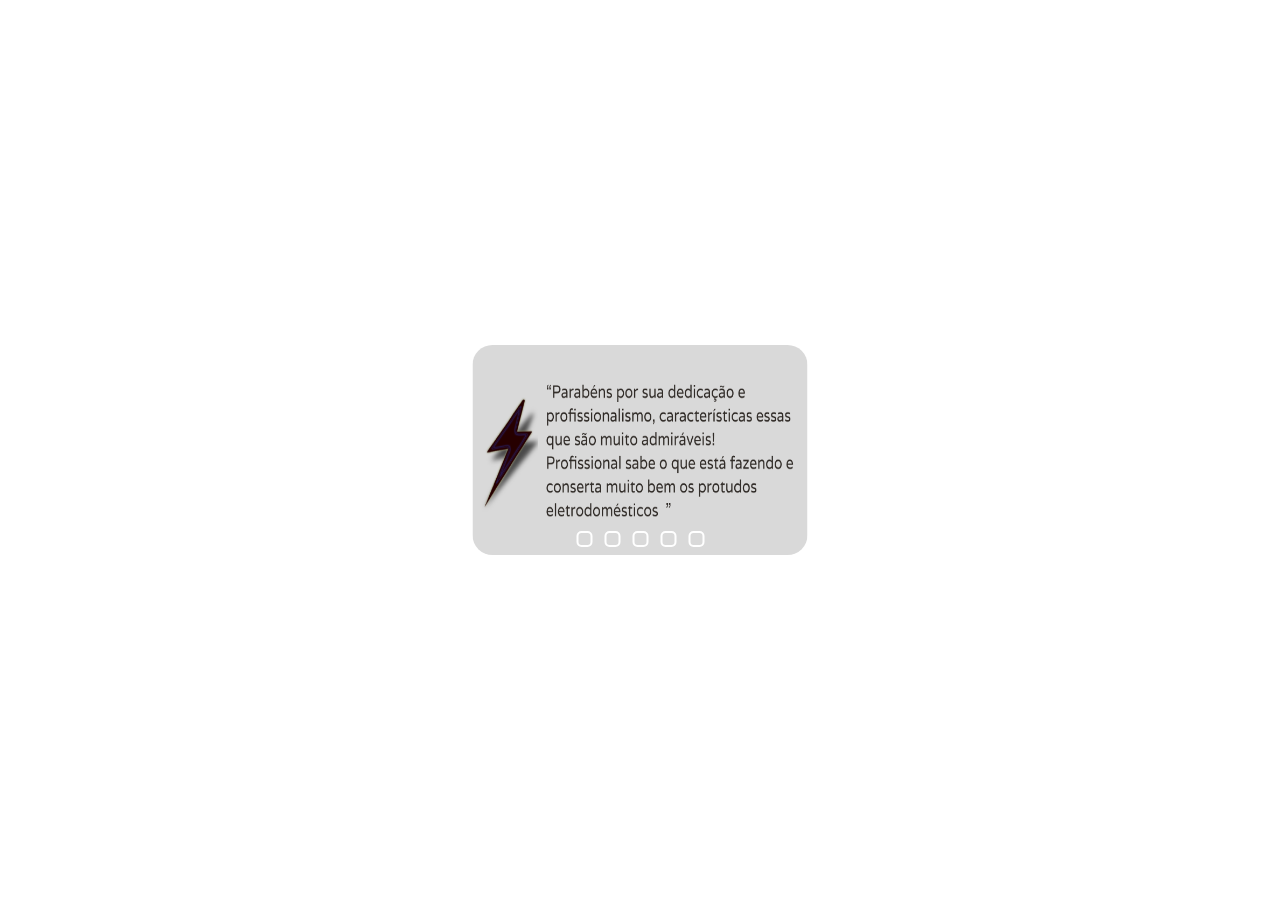
<file: html/carrossel 2/carrossel.html>
<!DOCTYPE html>
<html lang="pt-br">
<head>
  <meta charset="UTF-8">
  <meta http-equiv="X-UA-Compatible" content="IE=edge">
  <meta name="viewport" content="width=device-width, initial-scale=1.0">
  
  <!-- Links css -->
  <link rel="stylesheet" href="../carrossel 2/radio.css">
  <title>Carrossel</title>
</head>
<body>
    <div class="content">
      <div class="slides">
        <input type="radio" name="slide" id="slide1" checked>
        <input type="radio" name="slide" id="slide2">
        <input type="radio" name="slide" id="slide3">
        <input type="radio" name="slide" id="slid
        e4">
        <input type="radio" name="slide" id="slide5">

        <div class="slide s1">
          <img src="../../image2.0/depoimentos1.png" alt="Depoimentos1">
        </div>
        <div class="slide">
          <img src="../../image2.0/depoimentos2.png" alt="depoimentos2">
        </div>
        <div class="slide">
          <img src="../../image2.0/depoimentos3.png" alt="depoimentos3">
        </div>
        <div class="slide">
          <img src="../../image2.0/depoimentos4.png" alt="Depoimentos4">
        </div>
        <div class="slide">
          <img src="../../image2.0/depoimentos5.png" alt="Depoimentos 1 denovo">
        </div>
      </div>

      <div class="navigation">
          <label class="bar" for="slide1"></label>
          <label class="bar" for="slide2"></label>
          <label class="bar" for="slide3"></label>
          <label class="bar" for="slide4"></label>
          <label class="bar" for="slide5"></label>
      </div>
    </div>
</body>
</html>
</file>
<file: html/carrossel 2/radio.css>
@charset "UTF-8";
    
::-webkit-scrollbar {
    width: 0;
    height: 0;
  }

body {
    margin: 0;
    padding: 0;
    height: 100vh;
    width: 100vw;
}

.content {
    position: absolute;
    width: 335px;
    height:  210px;
    border-radius: 20px;
    overflow: hidden;
    position: absolute;
    top: 50%;
    left: 50%;
    transform: translate(-50%, -50%);
}

.navigation {
    position: absolute;
    bottom: 2.5px;
    left: 50%;
    transform: translate(-50%);
    display: flex;
}

.bar {
    width: 12px;
    height: 12px;
    border: 2px solid white;
    margin: 6px;
    border-radius: 5px;
    cursor: pointer;
    transition: 0.5s;
}

.bar:hover {
    background-color:  #CD1602;
}

input {
    display: none;
}

.slides {
    display: flex;
    width: 500%;
    height: 100%;
}

.slide {
    width: 20%;
    transition: .6s;
}

.slide img {
    width: 100%;
    height: 100%;
}

#slide1:checked ~ .s1 {
        margin-left: 0;
}

#slide2:checked ~ .s1 {
    margin-left: -20%;
}

#slide3:checked ~ .s1 {
    margin-left: -40%;
}

#slide4:checked ~ .s1 {
    margin-left: -60%;
}

#slide5:checked ~ .s1 {
    margin-left: -80%;
}
</file>
